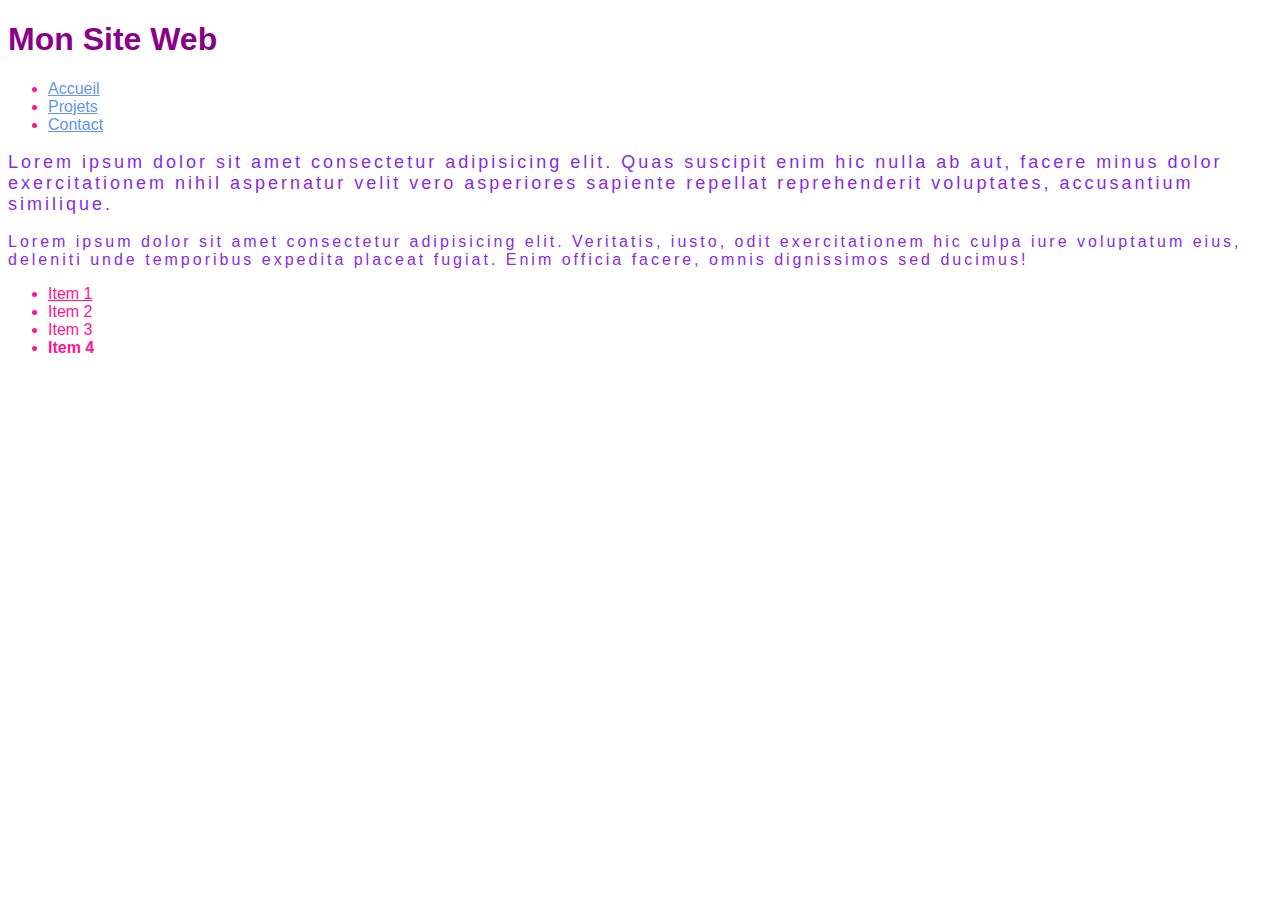
<file: index.html>
<!DOCTYPE html>
<html lang="fr">
<head>
    <meta charset="UTF-8">
    <meta name="viewport" content="width=device-width, initial-scale=1.0">
    <title>Mon site Web</title>
<link rel="stylesheet" href="style.css"
</head>
<body>
    <h1>Mon Site Web</h1>

<nav>
    <ul>
        <li><a href="index.html">Accueil</a></li>
        <li><a href="projets.html">Projets</a></li>
        <li><a href="contact.html">Contact</a></li>
    </ul>
</nav>

    <p id = "paragraphe1">Lorem ipsum dolor sit amet consectetur adipisicing elit. Quas suscipit enim 
    hic nulla ab aut, facere minus dolor exercitationem nihil aspernatur velit vero asperiores sapiente repellat reprehenderit voluptates, accusantium similique.</p>
    <p id = "paragraphe2">Lorem ipsum dolor sit amet consectetur adipisicing elit. Veritatis, iusto, odit exercitationem hic culpa iure voluptatum eius, deleniti unde temporibus expedita placeat fugiat. Enim officia facere, omnis dignissimos sed ducimus!</p>
    <ul> 
        <li class="barre">Item 1</li> 
        <li>Item 2</li> 
        <li>Item 3</li>
        <li class="gras">Item 4</li>
    <ul> 
</body>
</html>
</file>
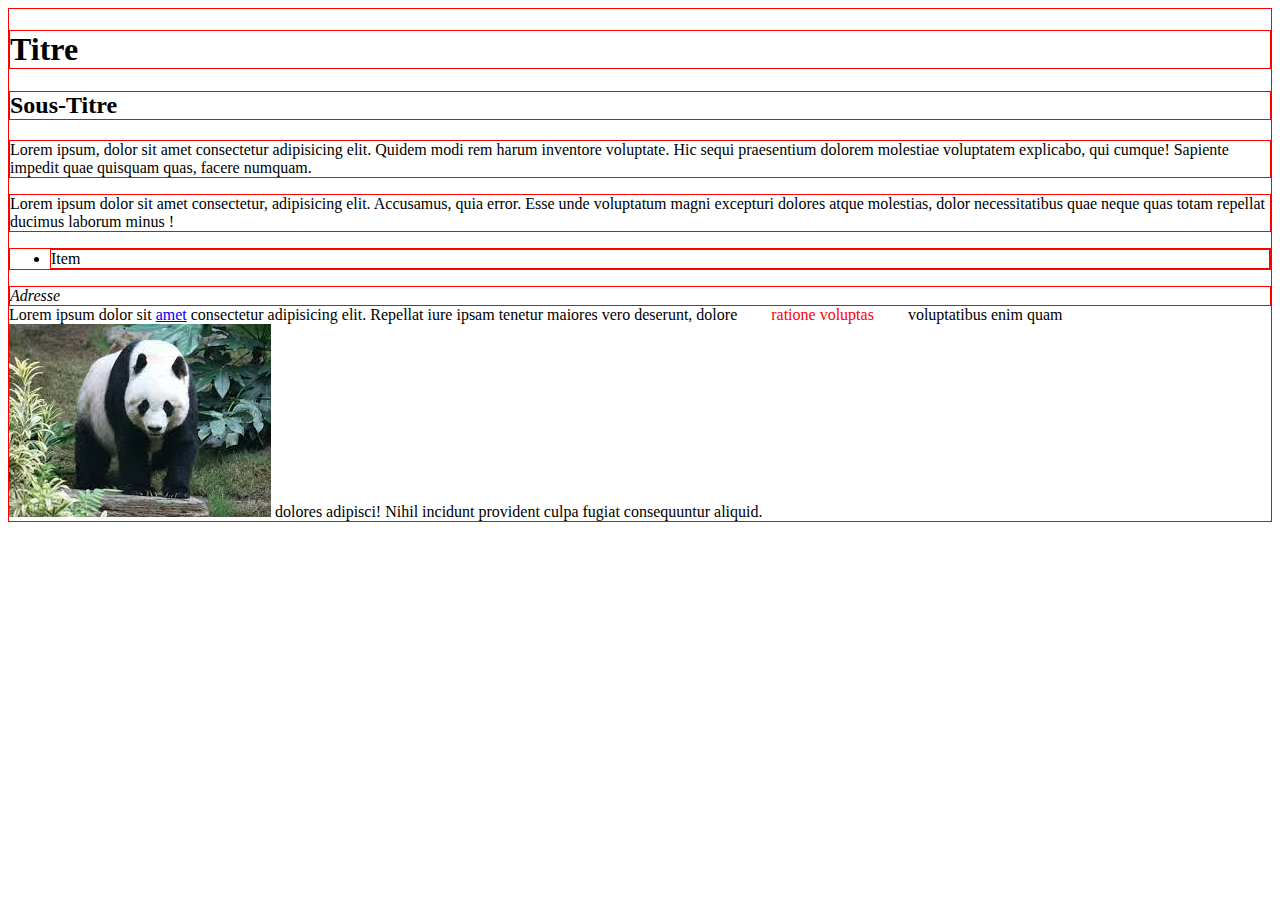
<file: display.html>
<!DOCTYPE html>
<html lang="fr">
<head>
    <meta charset="UTF-8">
    <meta name="viewport" content="width=device-width, initial-scale=1.0">
    <title>Display</title>
    <style>
        .bordure {
            border: solid 1px red;
        }
        #test {
            color:red;
            width: 500px;
            margin: 30px;
        }
    </style>
</head>
<body class="bordure">
<!--La propriété display permet de contrôler les positionnement des éléments par rapport à leur environement -->

<!--Eléments display = in block-->
    <h1 class="bordure">Titre</h1>
    <h2 class="bordure">Sous-Titre</h2>
    <p class="bordure">Lorem ipsum, dolor sit amet consectetur adipisicing elit. Quidem modi rem harum inventore voluptate. Hic sequi praesentium dolorem molestiae voluptatem explicabo, qui cumque! Sapiente impedit quae quisquam quas, facere numquam.</p>
    <div class="bordure">Lorem ipsum dolor sit amet consectetur, adipisicing elit. Accusamus, quia error. Esse unde voluptatum magni excepturi dolores atque molestias, dolor necessitatibus quae neque quas totam repellat ducimus laborum minus !</div>
    <ul class="bordure">
        <li class="bordure">Item</li>
    </ul>
    <address class="bordure">Adresse</address>
<!--Eléments avec display = in line-->
    Lorem ipsum dolor sit <a href="#">amet</a> consectetur adipisicing elit. Repellat  iure ipsam tenetur maiores vero deserunt, dolore <span id="test">ratione voluptas</span> voluptatibus enim quam <img src="images/panda.jpg"> dolores adipisci! Nihil incidunt <span class="gras">provident culpa fugiat</span> consequuntur aliquid.

</body>
</html>
</file>
<file: style.css>
/*body = sélécteur (type élément)*/
body{
    font-family: Arial, Arial, Helvetica, sans-serif;
    color: blueviolet; /*Couleur du texte*/
    font-size: 16px; /*Taille de la font*/
    font-weight: normal; /*Graisse de a font*/
}

h1 {
    color:darkmagenta
}

li {
    color:deeppink
}

.gras {
    font-weight: bold;
}

.barre{
    text-decoration:underline
}

.italique{
    font-style: italic;
}

/*paragraphe 1 = sélécteur (type id)*/
#paragraphe1 {
    font-size: 18px;
    letter-spacing: 3px;
}

#paragraphe2 {
    font-size: 16px;
    letter-spacing: 3px;
}

nav a {
    color:cornflowerblue
}
</file>
